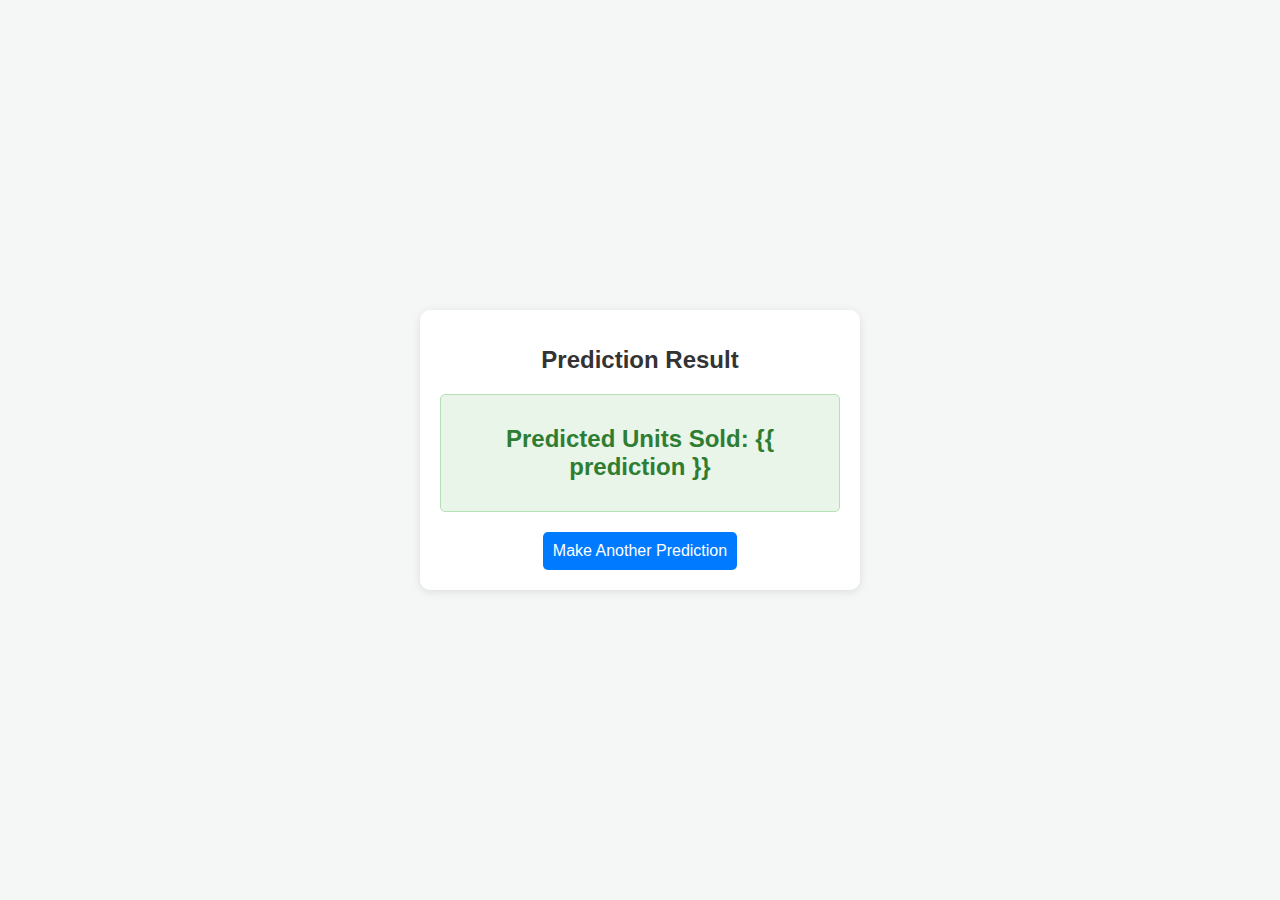
<file: demandforecasting/templates/result.html>
<!DOCTYPE html>
<html lang="en">
<head>
    <meta charset="UTF-8">
    <meta name="viewport" content="width=device-width, initial-scale=1.0">
    <title>Prediction Result</title>
    <style>
        body {
            font-family: Arial, sans-serif;
            background-color: #f4f7f6;
            margin: 0;
            padding: 0;
            display: flex;
            justify-content: center;
            align-items: center;
            height: 100vh;
        }

        .container {
            background-color: #fff;
            padding: 20px;
            border-radius: 10px;
            box-shadow: 0 2px 10px rgba(0, 0, 0, 0.1);
            max-width: 400px;
            width: 100%;
            text-align: center;
        }

        h1 {
            font-size: 24px;
            color: #333;
            margin-bottom: 20px;
        }

        .prediction {
            padding: 10px;
            background-color: #e9f5e9;
            border: 1px solid #b6e1b6;
            border-radius: 5px;
            color: #2e7d32;
        }

        a {
            display: inline-block;
            margin-top: 20px;
            padding: 10px;
            background-color: #007bff;
            color: white;
            text-decoration: none;
            border-radius: 5px;
            transition: background-color 0.3s ease;
        }

        a:hover {
            background-color: #0056b3;
        }
    </style>
</head>
<body>

    <div class="container">
        <h1>Prediction Result</h1>
        <div class="prediction">
            <h2>Predicted Units Sold: {{ prediction }}</h2>
        </div>

        <a href="/">Make Another Prediction</a>
    </div>

</body>
</html>
</file>
